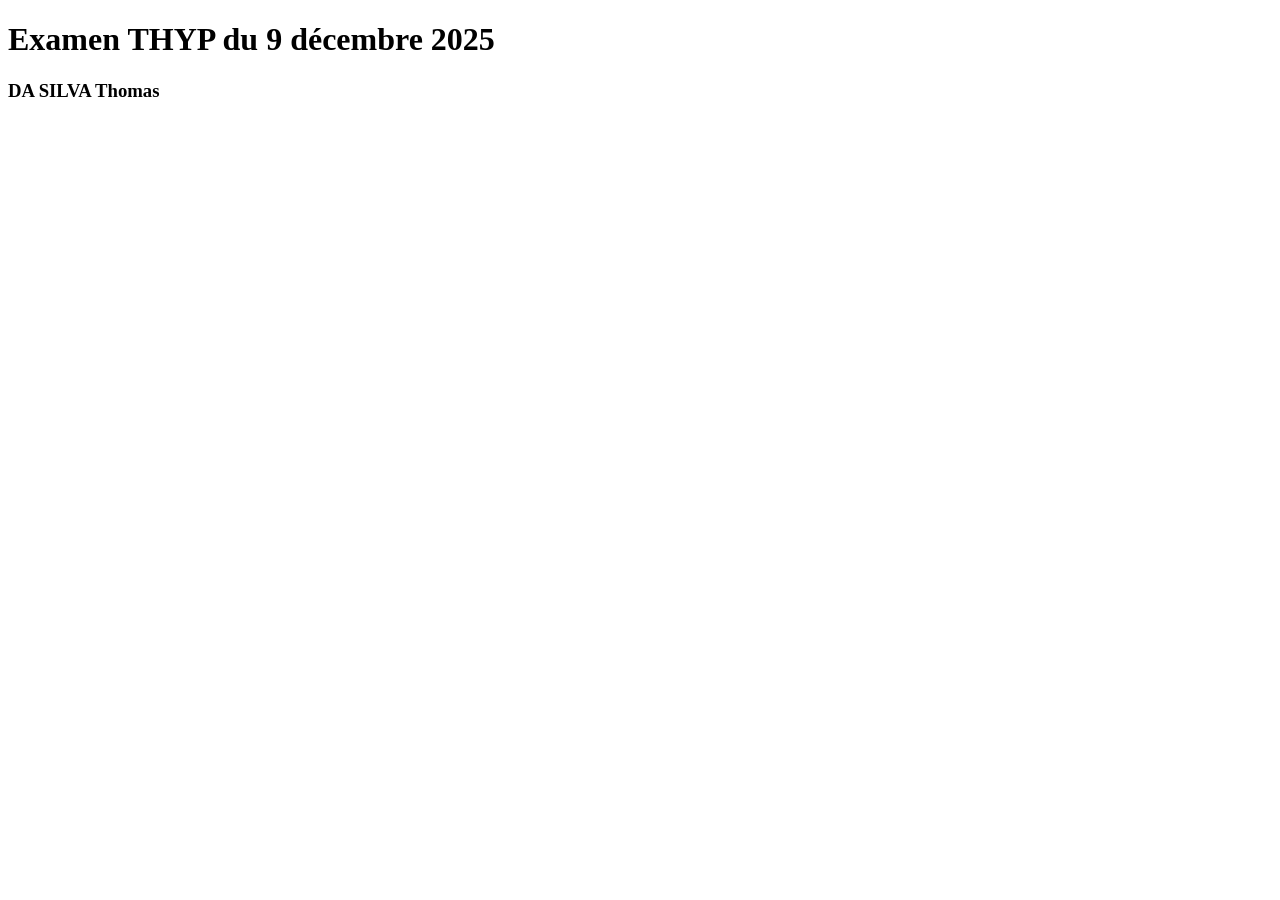
<file: index.html>
<!DOCTYPE html>
<html lang="fr">
<head>
    <meta charset="UTF-8">
    <meta name="viewport" content="width=device-width, initial-scale=1.0">
    <title>Examen THYP du 9 décembre 2025</title>
</head>
<body>
    <h1>Examen THYP du 9 décembre 2025</h1>
    <h3>DA SILVA Thomas</h3>
</body>
</html>
</file>
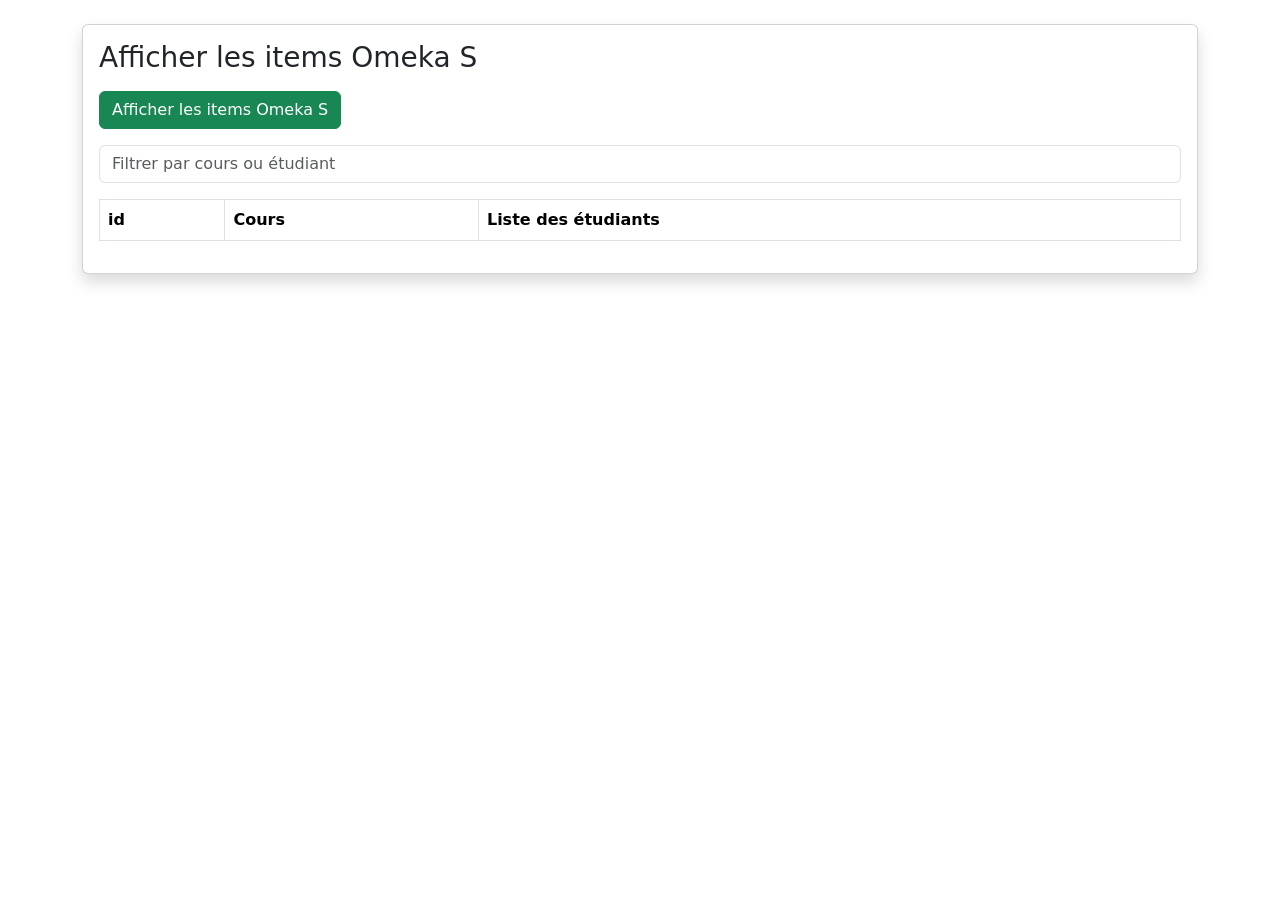
<file: cours.html>
<!DOCTYPE html>
<html lang="fr">
<head>
    <meta charset="UTF-8">
    <title>Cours</title>

    <!-- CSS Bootstrap -->
    <link href="https://cdn.jsdelivr.net/npm/bootstrap@5.3.8/dist/css/bootstrap.min.css" rel="stylesheet">
</head>
<body>
    <div class="container my-4">

        <!-- Lecture des items -->
        <div class="card mb-4 shadow">
            <div class="card-body">
                <h3 class="card-title mb-3">Afficher les items Omeka S</h3>

                <button id="btnGet" class="btn btn-success mb-3">
                    Afficher les items Omeka S
                </button>

                <!-- Filtre -->
                <input type="text" id="filterInput" class="form-control mb-3" placeholder="Filtrer par cours ou étudiant">

                <table id="resultat" class="table table-bordered table-striped table-hover">
                    <thead>
                        <tr>
                            <th>id</th>
                            <th>Cours</th>
                            <th>Liste des étudiants</th>
                        </tr>
                    </thead>
                    <tbody></tbody>
                </table>
            </div>
        </div>
    </div>

    <script>
        // Configuration API
        const baseURL = "http://localhost/omk_thyp_25-26_clone/api/items";
        const key_identity = "mvQaS27PLlglBBZlYSsZJzRoidSh9m1X";
        const key_credential = "r3OkVLv7KgMGZ0ezN8dQ0Uh7qDhrQxB0";

        let coursData = []; // On stocke les données pour pouvoir les filtrer

        // ########################################
        // Fonction pour récupérer la liste des cours
        // ########################################
        function getCours() {
            const url = `${baseURL}?key_identity=${key_identity}&key_credential=${key_credential}`;
            return fetch(url)
                .then(response => {
                    if (!response.ok) throw new Error(`Erreur HTTP ${response.status}`);
                    return response.json();
                });
        }

        // ########################################
        // Fonction pour afficher la liste des cours
        // ########################################
        function showCours(data) {
            let chaine = "";
            data.forEach(item => {
                const id = item["dcterms:abstract"]?.[0]?.["@value"] || "(sans id)";
                const titre = item["dcterms:title"]?.[0]?.["@value"] || "(sans titre)";
                const liste = item["dcterms:description"]?.[0]?.["@value"] || "(sans liste)";
                chaine += `
                    <tr>
                        <td>${id}</td>
                        <td>${titre}</td>
                        <td>${liste}</td>
                    </tr>
                `;
            });
            document.querySelector("#resultat tbody").innerHTML = chaine;
        }

        // ########################################
        // Fonction pour filtrer la liste des cours
        // ########################################
        function filterCours(data, motCle) {
            const filtre = motCle.toLowerCase();
            return data.filter(item => {
                const titre = item["dcterms:title"]?.[0]?.["@value"]?.toLowerCase() || "";
                const liste = item["dcterms:description"]?.[0]?.["@value"]?.toLowerCase() || "";
                return titre.includes(filtre) || liste.includes(filtre);
            });
        }

        // ########################################
        // Gestion du clic sur le bouton
        // ########################################
        document.getElementById("btnGet").addEventListener("click", () => {
            getCours()
                .then(data => {
                    coursData = data; // on garde les données pour le filtre
                    showCours(coursData);
                })
                .catch(err => {
                    document.getElementById("resultat").textContent =
                        "Erreur de lecture : " + err.message;
                });
        });

        // ########################################
        // Gestion du filtre en temps réel
        // ########################################
        document.getElementById("filterInput").addEventListener("input", (e) => {
            const filteredData = filterCours(coursData, e.target.value);
            showCours(filteredData);
        });
    </script>

    <!-- JS Bootstrap Bundle -->
    <script src="https://cdn.jsdelivr.net/npm/bootstrap@5.3.8/dist/js/bootstrap.bundle.min.js"></script>
</body>
</html>
</file>
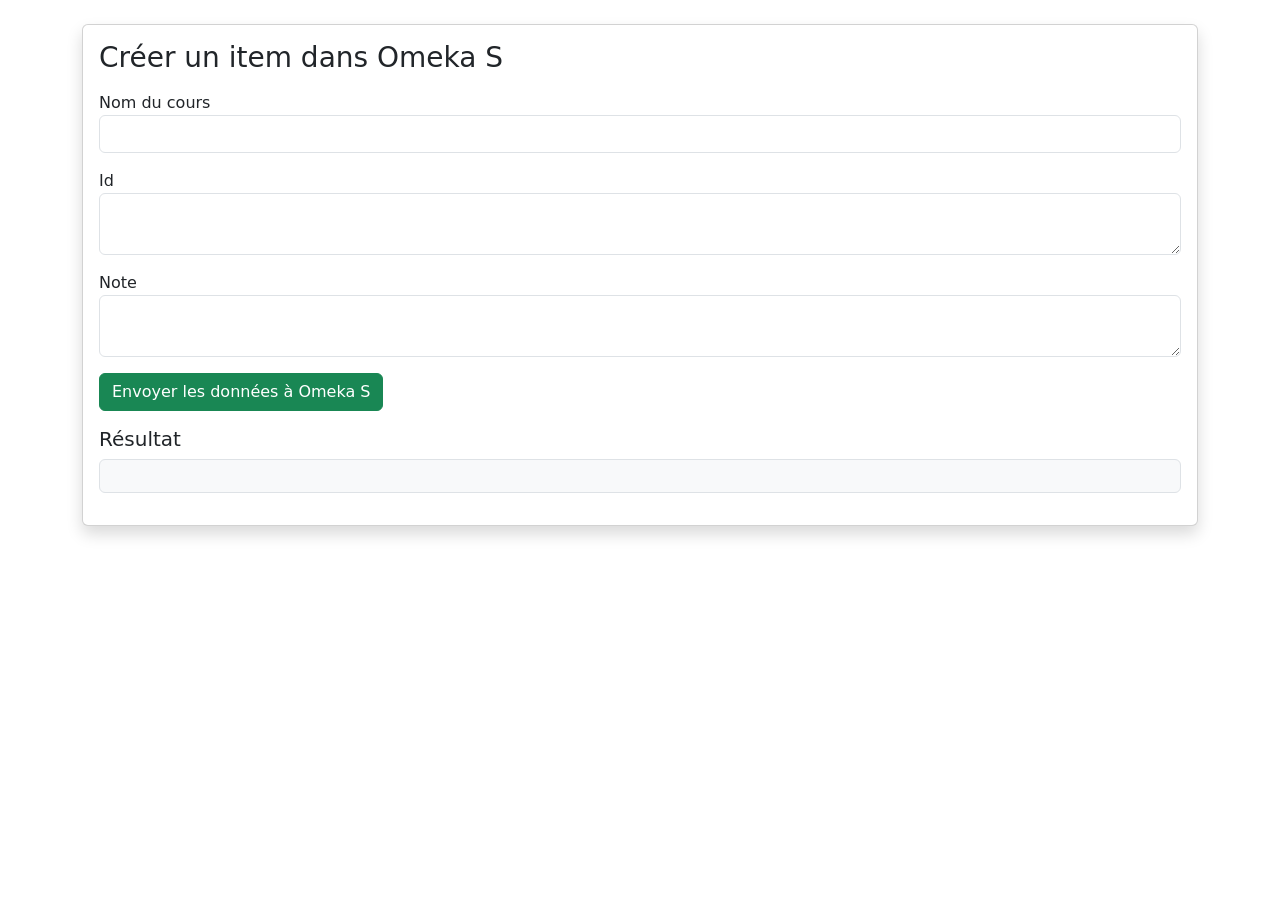
<file: evals.html>
<!DOCTYPE html>
<html lang="fr">
<head>
    <meta charset="UTF-8">
    <title>Evals</title>

    <!-- CSS Bootstrap -->
    <link href="https://cdn.jsdelivr.net/npm/bootstrap@5.3.8/dist/css/bootstrap.min.css" rel="stylesheet">
</head>
<body>
    <div class="container my-4">

        <!-- Création d’item texte -->
        <div class="card mb-4 shadow">
            <div class="card-body">
                <h3 class="card-title mb-3">Créer un item dans Omeka S</h3>

                <div class="mb-3">
                    <label for="titre">Nom du cours</label>
                    <input type="text" id="titre" class="form-control">
                </div>

                <div class="mb-3">
                    <label for="cours_id">Id</label>
                    <textarea id="cours_id" class="form-control"></textarea>
                </div>

                <div class="mb-3">
                    <label for="note">Note</label>
                    <textarea id="note" class="form-control"></textarea>
                </div>

                <button id="btnEnvoyer" class="btn btn-success mb-3">
                    Envoyer les données à Omeka S
                </button>

                <h5>Résultat</h5>
                <pre id="responseItem" class="bg-light p-3 border rounded"></pre>
            </div>
        </div>
    </div>

    <script>
        // Configuration API
        const baseURL = "http://localhost/omk_thyp_25-26_clone/api/items";
        const key_identity = "mvQaS27PLlglBBZlYSsZJzRoidSh9m1X";
        const key_credential = "r3OkVLv7KgMGZ0ezN8dQ0Uh7qDhrQxB0";

        // ########################################
        // Fonction pour enregistrer une évaluation dans Omeka S
        // ########################################
        function setEval(titre, id, note) {
            const newItem = {
                "o:is_public": true,

                // Titre
                "dcterms:title": [
                    { "type": "literal", "property_id": "auto", "@value": titre }
                ],

                // Id du cours
                "dcterms:description": [
                    { "type": "literal", "property_id": "auto", "@value": id }
                ],

                // Note
                "dcterms:abstract": [
                    { "type": "literal", "property_id": "auto", "@value": note }
                ]
            };

            return fetch(`${baseURL}?key_identity=${key_identity}&key_credential=${key_credential}`, {
                method: "POST",
                headers: { "Content-Type": "application/json" },
                body: JSON.stringify(newItem)
            })
            .then(response => {
                if (!response.ok) {
                    return response.text().then(text => {
                        throw new Error(`Erreur HTTP ${response.status}: ${text}`);
                    });
                }
                return response.json();
            });
        }

        // ########################################
        // Gestion du clic sur le bouton
        // ########################################
        document.getElementById("btnEnvoyer").addEventListener("click", () => {
            const titre = document.getElementById("titre").value.trim();
            const id = document.getElementById("cours_id").value.trim();
            const note = document.getElementById("note").value.trim();

            setEval(titre, id, note)
                .then(data => {
                    document.getElementById("responseItem").textContent =
                        "Item créé avec succès :\n" + JSON.stringify(data, null, 2);
                })
                .catch(err => {
                    document.getElementById("responseItem").textContent =
                        "Erreur : " + err.message;
                });
        });
    </script>

    <!-- JS Bootstrap Bundle -->
    <script src="https://cdn.jsdelivr.net/npm/bootstrap@5.3.8/dist/js/bootstrap.bundle.min.js"></script>
</body>
</html>
</file>
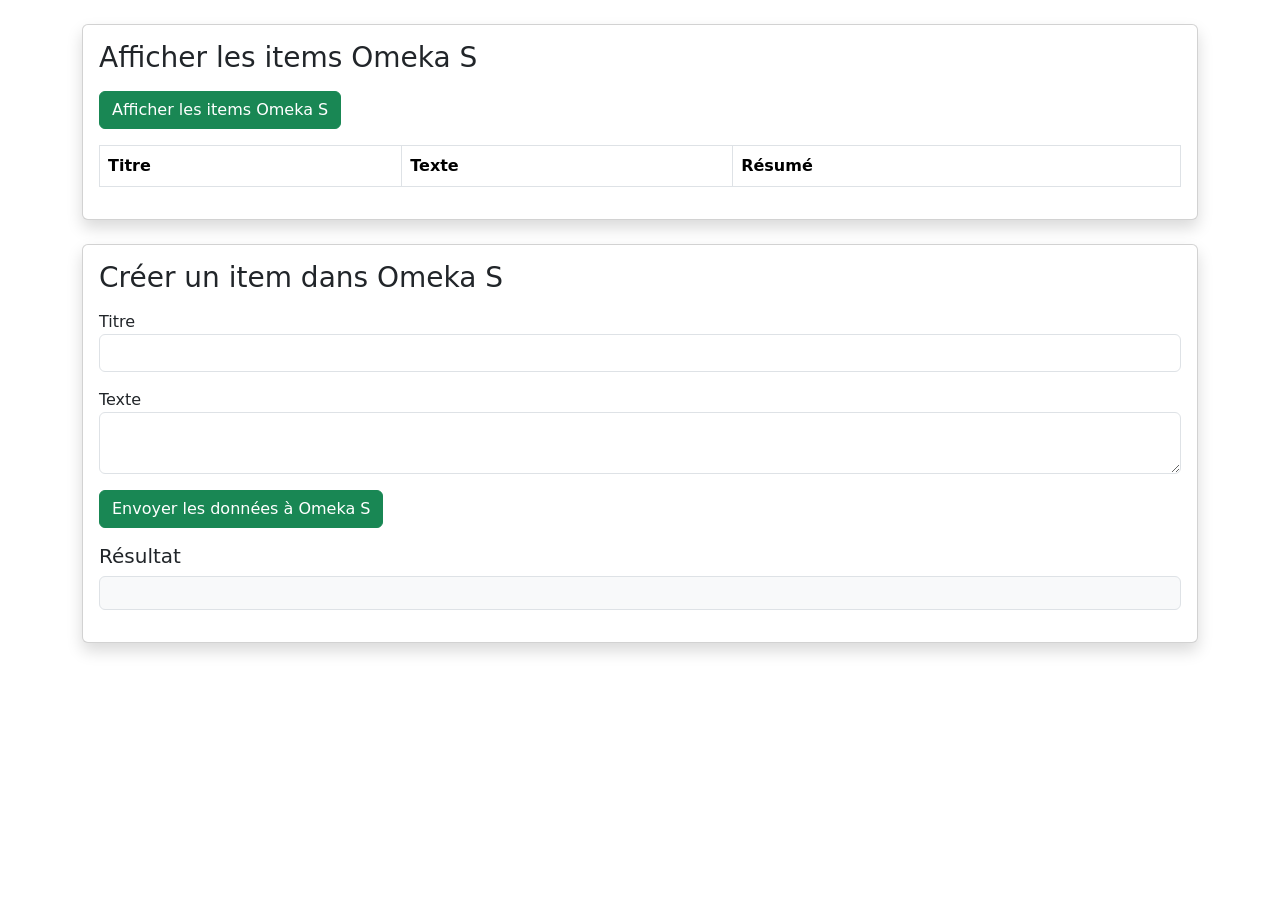
<file: Langages_du_Web/exemple.html>
<!DOCTYPE html>
<html lang="fr">
<head>
    <meta charset="UTF-8">
    <meta name="viewport" content="width=device-width, initial-scale=1.0">
    <title>Exemple</title>

    <!-- CSS Bootstrap -->
    <link href="https://cdn.jsdelivr.net/npm/bootstrap@5.3.8/dist/css/bootstrap.min.css" rel="stylesheet">
</head>
<body>
    <div class="container my-4">

        <!-- ========================= -->
        <!-- Lecture des items -->
        <!-- ========================= -->
        <div class="card mb-4 shadow">
            <div class="card-body">
                <h3 class="card-title mb-3">Afficher les items Omeka S</h3>

                <button id="btnGet" class="btn btn-success mb-3">
                    Afficher les items Omeka S
                </button>

                <table id="resultat" class="table table-bordered table-striped table-hover">
                    <thead>
                        <tr>
                            <th>Titre</th>
                            <th>Texte</th>
                            <th>Résumé</th>
                        </tr>
                    </thead>
                    <tbody></tbody>
                </table>
            </div>
        </div>

        <!-- ========================= -->
        <!-- Création d’item texte -->
        <!-- ========================= -->
        <div class="card mb-4 shadow">
            <div class="card-body">
                <h3 class="card-title mb-3">Créer un item dans Omeka S</h3>

                <div class="mb-3">
                    <label for="titre">Titre</label>
                    <input type="text" id="titre" class="form-control">
                </div>

                <div class="mb-3">
                    <label for="texte">Texte</label>
                    <textarea id="texte" class="form-control"></textarea>
                </div>

                <button id="btnEnvoyer" class="btn btn-success mb-3">
                    Envoyer les données à Omeka S
                </button>

                <h5>Résultat</h5>
                <pre id="responseItem" class="bg-light p-3 border rounded"></pre>
            </div>
        </div>
    </div>
</body>
</html>
</file>
